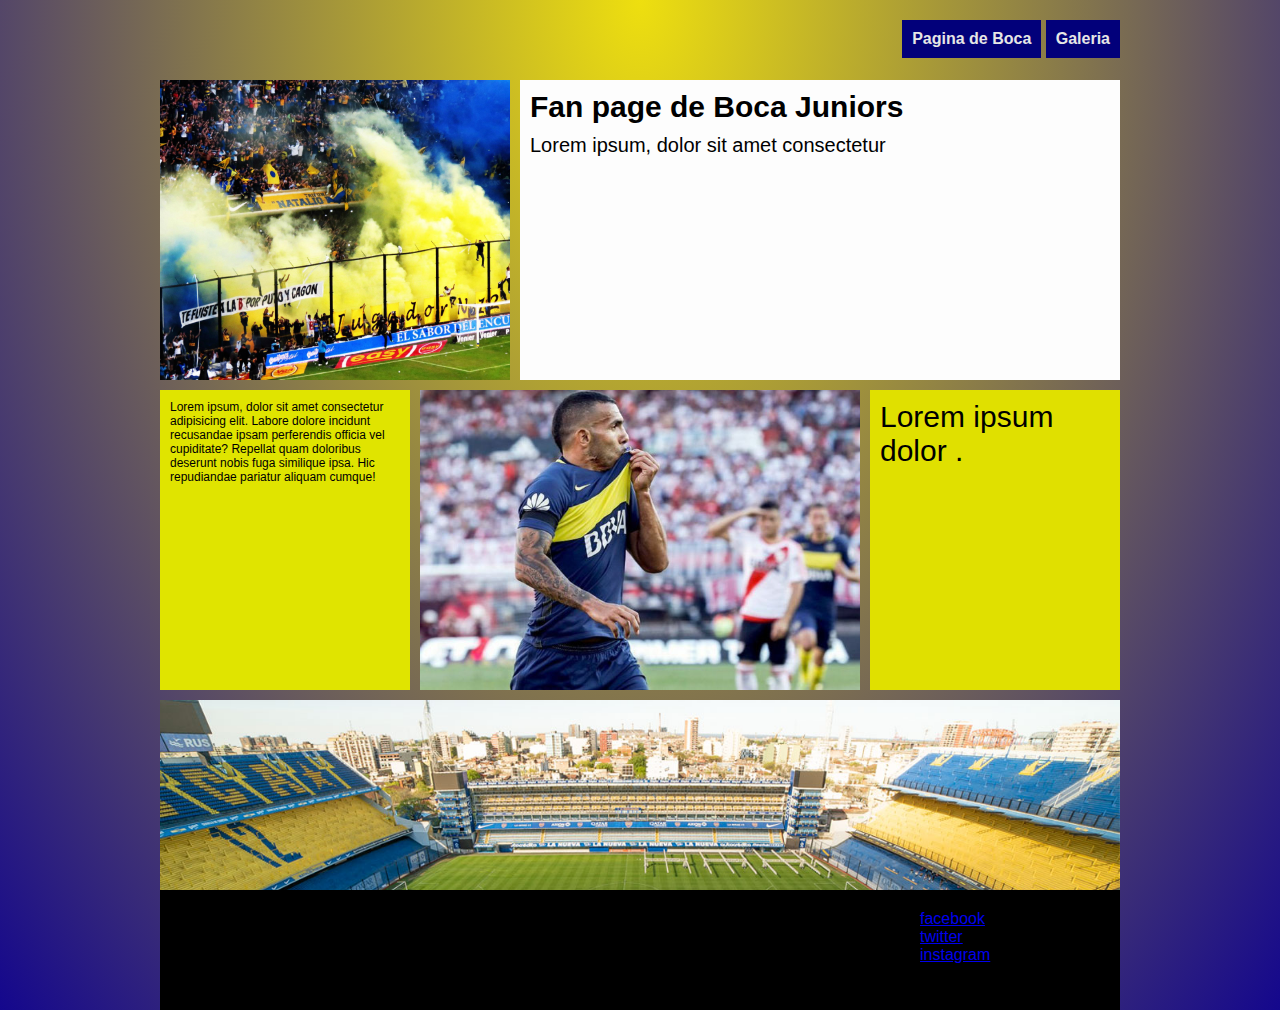
<file: index.html>
<!DOCTYPE html>
<html lang="es">
<head>
    <meta charset="UTF-8">
    <meta http-equiv="X-UA-Compatible" content="IE=edge">
    <meta name="viewport" content="width=device-width, initial-scale=1.0">
    <link rel="stylesheet" href="css/style.css">
    <title>Todo sobre Boca Juniors</title>
</head>
<body>
    <header class="parte_superior">
        <nav class="enlaces">
            <ul>
                <li><a href="pag/Pagboca.html" target="_blank">Pagina de Boca</a></li>
                <li><a href="pag/galeria.html" target="_blank">Galeria</a></li>
            </ul>
        </nav>
    </header>

        <section class="contenido_principal">
            <div class="imagen1"></div>
            <article class="presentacion">
                <h1 class="titulo">Fan page de Boca Juniors</h1>
                <p class="contenido_principal">Lorem ipsum, dolor sit amet consectetur </p>
            </article>
            
            <article class="contenido_segundo">
                <p class="texto_contenido2">Lorem ipsum, dolor sit amet consectetur adipisicing elit. Labore dolore incidunt recusandae ipsam perferendis officia vel cupiditate? Repellat quam doloribus deserunt nobis fuga similique ipsa. Hic repudiandae pariatur aliquam cumque!</p>
            </article>
            <div class="imagen2"></div>
            <div class="destacado">
                <p class="contenido_destacado">Lorem ipsum dolor .</p>
            </div>
            <aside class="complementario">
                <div class="imagen_aside"></div>
            </aside>
        </section>
        <footer class="footer">
            <nav class="redes">
                <ul>
                    <li><a href="https://www.facebook.com/BocaJuniors/" target="_blank">facebook</a></li>
                    <li><a href="https://twitter.com/BocaJrsOficial?ref_src=twsrc%5Egoogle%7Ctwcamp%5Eserp%7Ctwgr%5Eauthor" target="_blank">twitter</a></li>
                    <li><a href="https://www.instagram.com/bocajrsoficial/?hl=es-la" target="_blank">instagram</a></li>
                </ul>
            </nav>
        </footer>   
</body>
</html>
</file>
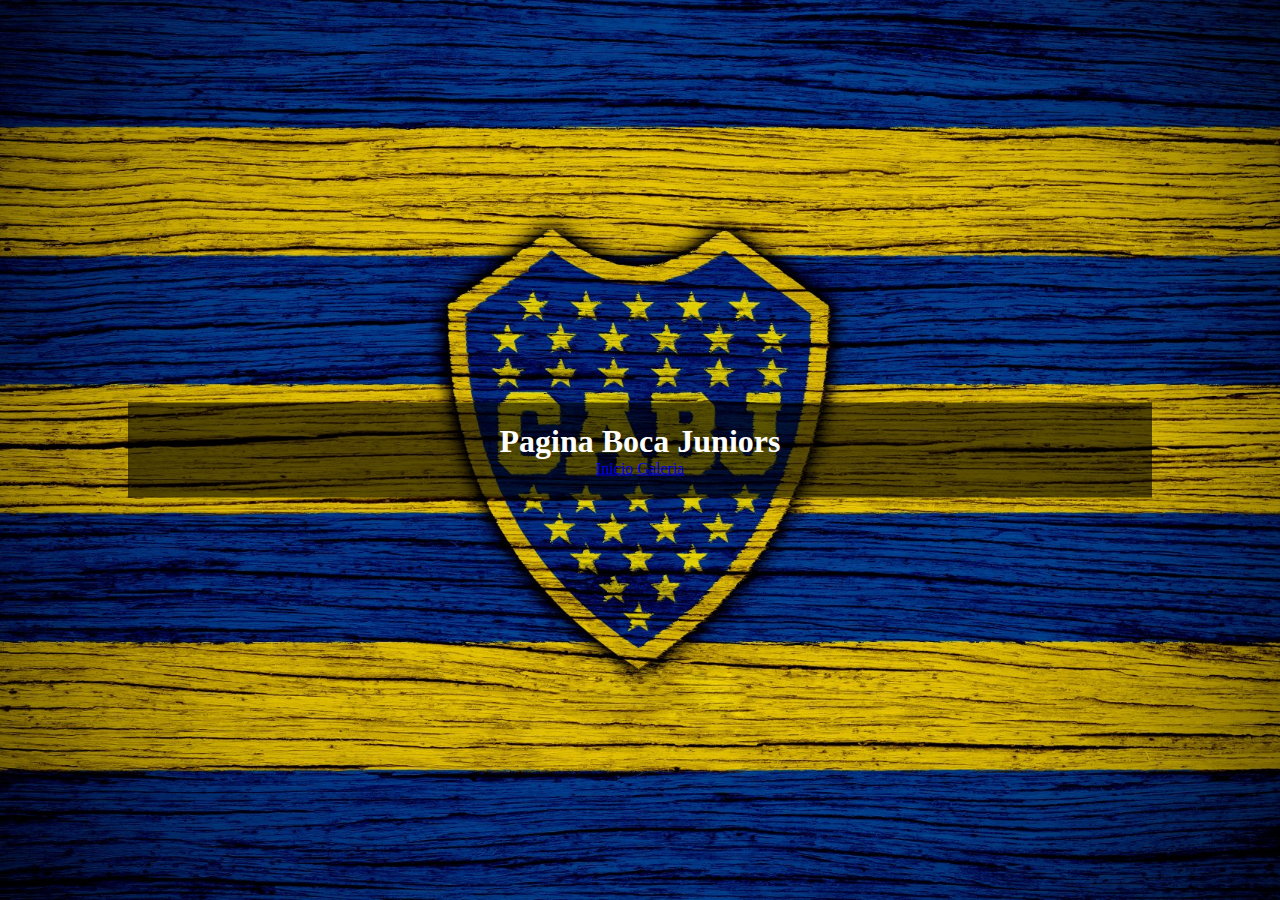
<file: pag/Pagboca.html>
<!DOCTYPE html>
<html lang="en">
<head>
    <meta charset="UTF-8">
    <meta http-equiv="X-UA-Compatible" content="IE=edge">
    <meta name="viewport" content="width=device-width, initial-scale=1.0">
    <link rel="stylesheet" href="https://cdn.jsdelivr.net/npm/bootstrap@4.6.0/dist/css/bootstrap.min.css" integrity="sha384-B0vP5xmATw1+K9KRQjQERJvTumQW0nPEzvF6L/Z6nronJ3oUOFUFpCjEUQouq2+l" crossorigin="anonymous">
    <link rel="stylesheet" href="../css/banner.css">
    <link rel="stylesheet" href="../css/pagboca.style.css">
    <link rel="preconnect" href="https://fonts.gstatic.com">
    <link href="https://fonts.googleapis.com/css2?family=Limelight&display=swap" rel="stylesheet">
    <title>Pagina Boca</title>
</head>
<body>
    <header></header>
    <section>
        <div class="banner">
        <div class="sombra">
            <h1>Pagina Boca Juniors</h1>
            <a href="../index.html">Inicio</a>
            <a href="../pag/galeria.html">Galeria</a>
        <div>
        </div>
    </div>
    </section>


<script src="../js/jquery.js"></script>
<script src="https://cdn.jsdelivr.net/npm/bootstrap@4.6.0/dist/js/bootstrap.bundle.min.js" integrity="sha384-Piv4xVNRyMGpqkS2by6br4gNJ7DXjqk09RmUpJ8jgGtD7zP9yug3goQfGII0yAns" crossorigin="anonymous"></script>
</body>
</html>
</file>
<file: css/style.css>
*{
    padding: 0%;
    margin: 0%;
}
body{
    font-family: 'Lato', sans-serif;
    background: -webkit-radial-gradient(top, #eedf0f , #14078d);
}
header{
    width: 960px;
    height: 70px;
    margin-left: auto;
    margin-right: auto;
}
p{
    font-size: 14px;
}

.enlaces{
    width: 400px;
    height: 40px;
    float: right;     
    margin-top: 20px;  
}
.enlaces ul{
    margin: 0;
    padding: 0;
    list-style-type: none;
    float: right;  
}
.enlaces ul li{
    display: inline;
}
.enlaces ul li a{
    display: inline-block;
    padding: 10px;
    background-color: #02007a;
    color: #ebe700;
    font-weight: bold;
    text-decoration: none;
}
.enlaces ul li a:hover{
    color:rgb(15, 0, 219); 
    background-color: rgb(246, 250, 0);  
}
.enlaces ul li a:active {
    color: rgb(251, 255, 0);
  }

.enlaces ul li a:visited { 
    color: rgb(241, 241, 241); 
}
.enlaces ul li a:link { 
    color: rgb(230, 230, 230); 
} 
.contenido_principal{
    width: 960px;
    height: 800px;	 
    margin-left: auto;
    margin-right: auto;
    margin-top: 10px;
}
.imagen1{
    width: 350px;
    height: 300px;
    background-color: #d9e900;
    float: left;
    margin-bottom: 10px;
    background-image: url(../img/boca.hinchada.jpg);
    background-size: cover;
}
.presentacion{
    width: 600px;
    height: 300px;
    background-color: #fdfdfd;
    float: right;
    margin-bottom: 10px;
    padding: 10px;
    box-sizing: border-box;
}
.titulo{
    font-family: 'Lato', sans-serif;
    font-size: 30px;
}
.contenido_principal{
    font-family: 'Lato', sans-serif;
    font-size: 20px;
}
.contenido_segundo{
    width: 250px;
    height: 300px;
    background-color: #e0e400;
    float: left;
    margin-right: 10px;
    margin-bottom: 10px;
    padding: 10px;
    box-sizing: border-box;
}
.texto_contenido2{
    font-family: 'Lato', sans-serif;
    font-size: 12px;
}
.imagen2{
    width: 440px;
    height: 300px;
    background-color: #f5e400;
    float: left;
    margin-bottom: 10px;
    background-image: url(../img/tevez2.jpg);
    background-size: cover;
}
.destacado{
    width: 250px;
    height: 300px;
    background-color: #e0e000;
    float: right;
    margin-bottom: 10px;
    padding: 10px;
    box-sizing: border-box;  
}
.contenido_destacado{
    font-family:'Lato', sans-serif;
    font-size: 30px;
}
.complementario{
    width: 960px;
    height: 180px;
    background-color: #fdfdfd;
    clear: both;  
}
.imagen_aside{
    width: 960px;
    height: 250px;
    background-image: url(../img/bombonera.jpg);
    background-size: cover;
}
.footer{
    width: 960px;
    height: 120px;
    background-color: rgb(0, 0, 0);
    margin-left: auto;
    margin-right: auto;
    margin-top: 10px;
    color: #fff018
}
.redes{
    width: 200px;
    height: 40px;
    float: right;     
    margin-top: 20px;  
}
.redes ul{
    list-style-type: none;
}
/*comienzo responsive*/
@media all and (min-width:600px) and (max-width:1023px ){

    header{
        width: 580px;
        height: 140px;
        margin-left: auto;
        margin-right: auto;
    }
    p{
        font-size: 12px;
    }
    .enlaces{
        margin-top: 50px;
    }
    .enlaces ul li a{
        display: inline-block;
        padding: 10px;
        background-color: #02007a;
        color: #ebe700;
        font-weight: bold;
        text-decoration: none;
    }
    .contenido_principal{
        width: 580px;
        height: 800px;	 
    }
    .imagen1{
        width: 200px;
        background-size: cover;
        background-position: center;
    }
    .presentacion{
        width: 370px;
        height: 300px;
    }

    .contenido_segundo{
        width: 285px;
        height: 200px;
    }
    .texto_contenido2{
        font-size: 10px;
    }
    .imagen2{
        width: 285px;
        height: 200px;
        background-size: cover;
    }
    .destacado{
        width: 580px;
        height: 135px;

    }
    .contenido_destacado{
        font-size: 18px;
    }
    .complementario{
        width: 580px;
        height: 130px;
    }
    .imagen_aside{
        width: 580px;
        height: 130px;

    }
    .footer{
        width: 580px;
    }
    .redes{
        width: 150px;
        height: 40px;
    }
}
/*fin de media 600 a 1023px*/

@media all and (max-width:599px){
    header{
        width: 90px;
        height: auto;
    }
    p{
        font-size: 10px;
    }
    .enlaces{
        width: 100%;
        height: auto;
        float: none; 
        margin-top: 20px;
    }
    .enlaces ul{
        margin:0;
        padding: 0;
        list-style-type: none;
        float: none;  
    }
    .enlaces ul li{
        display: block;
    }
    .enlaces ul li a{
        display: block;
        width: 100%;
        font-weight: bold;
        text-decoration: none;
        text-align: center;
        margin-bottom: 5px;
    }
    .contenido_principal{
        width: 90%;
        height:auto;	 
    }
    .imagen1{
        width: 100%;
        height: 200px;
        float: none;
    }
    .presentacion{
        width: 100%;
        height: auto;
        float: none;
    }
    .contenido_segundo{
        width: 100%;
        height: auto;
        float: none;
        margin-right: 0;
    }
    .imagen2{
        width: 100%;
        height: 150px;
        float: none;
        margin-bottom: 10px;
        background-position: center;
    }
    .destacado{
        width: 100%;
        height: auto;
        float: none;
    }
    .contenido_destacado{
        font-size: 90%;
    }
    .complementario{
        display: none;
    }
    .footer{
        width: 90%;
        height: auto;
        float: none;
    }
    .redes{
        width: 90%;
        height: auto;
        float: none;
    }
}
</file>
<file: css/pagboca.style.css>
*{
    margin: 0;
    padding: 0;
    box-sizing: border-box;
}
body{
    font-family: 'Yanone Kaffeesatz';
}
</file>
<file: css/banner.css>
.banner{
    height: 100vh;
    background-attachment: fixed;
    background-position: center;
    background-repeat: no-repeat;
    background-size: cover;
    background-image: url(../img/bootstrap2.jpg);
}
.sombra{
    position: absolute;
    left: 50%;
    top: 50%;
    -ms-transform: translate(-50%, -50%);
    -webkit-transform: translate(-50%, -50%);
    transform: translate(-50%, -50%);
    padding: 20px;
    width: 80%;
    text-align: center;
    background-color: rgba(0, 0, 0, .6);
    color: #fff;
    margin: auto;
 
}
</file>
